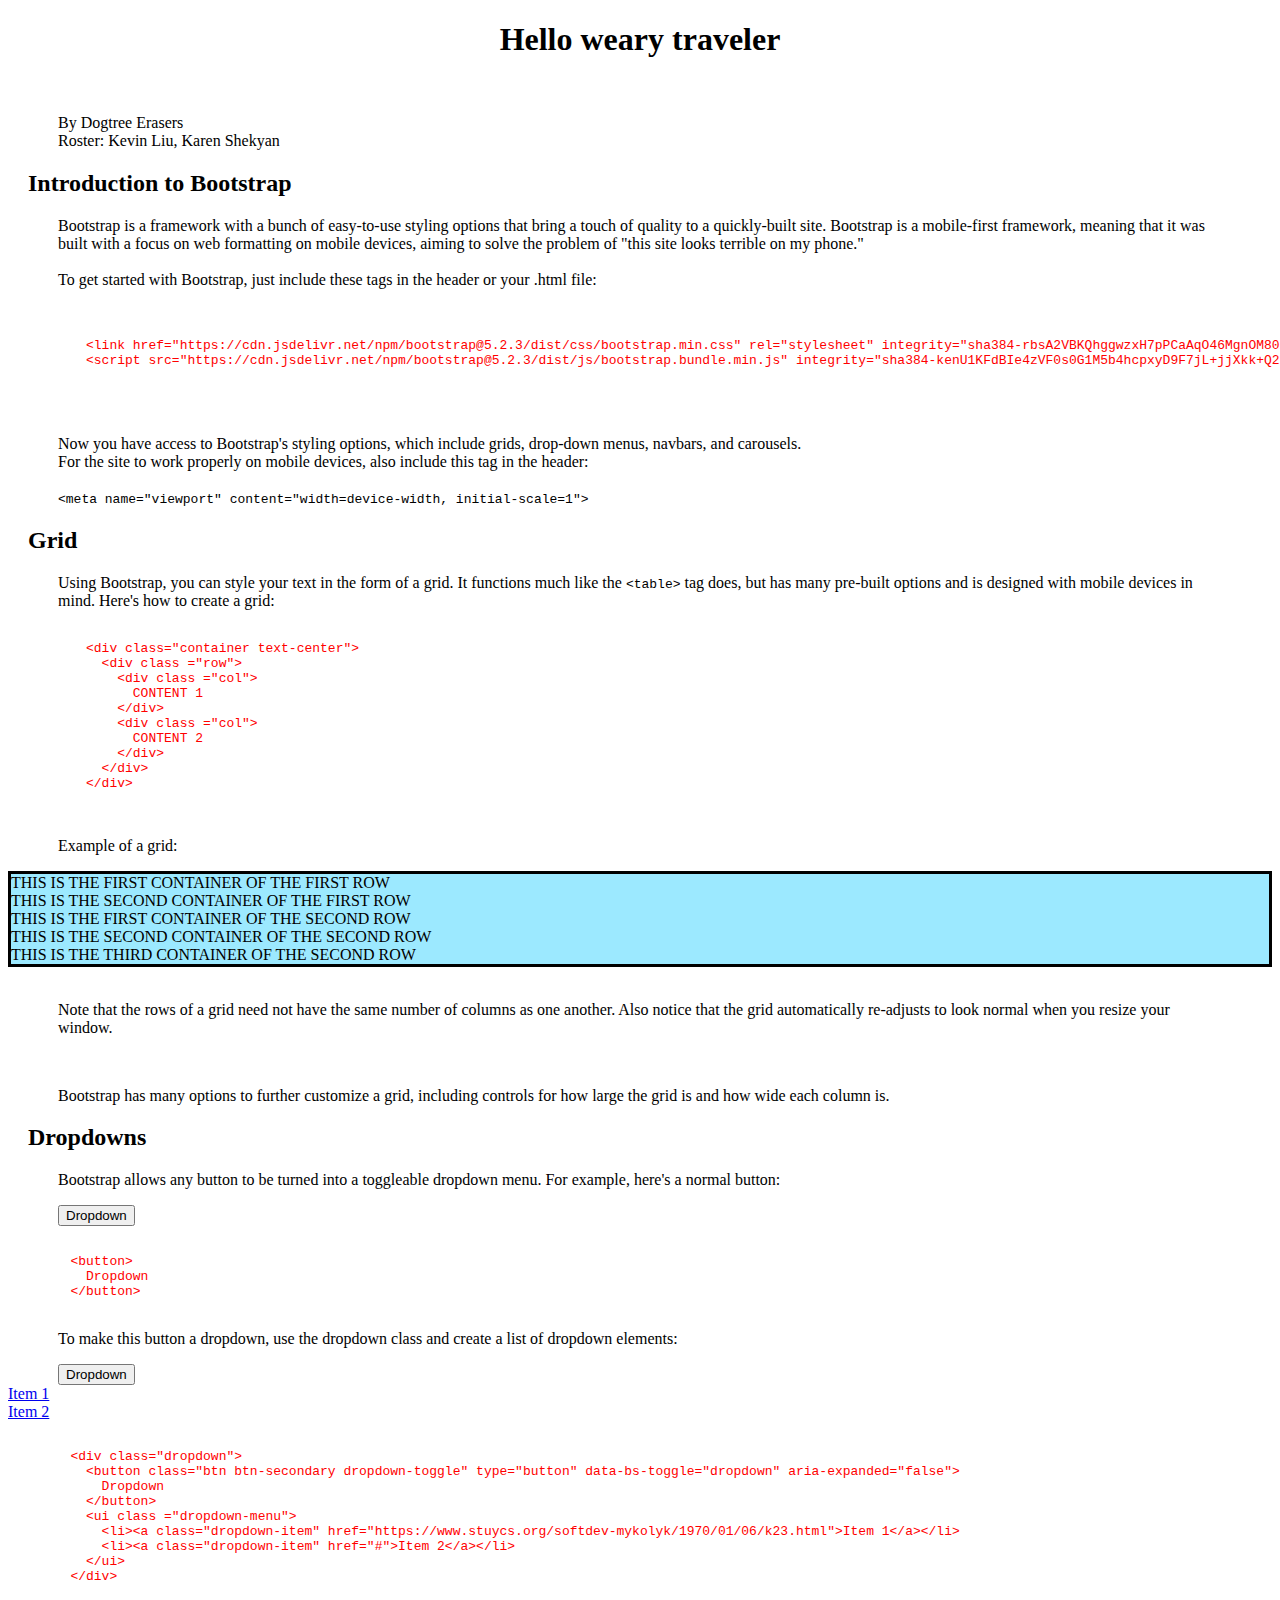
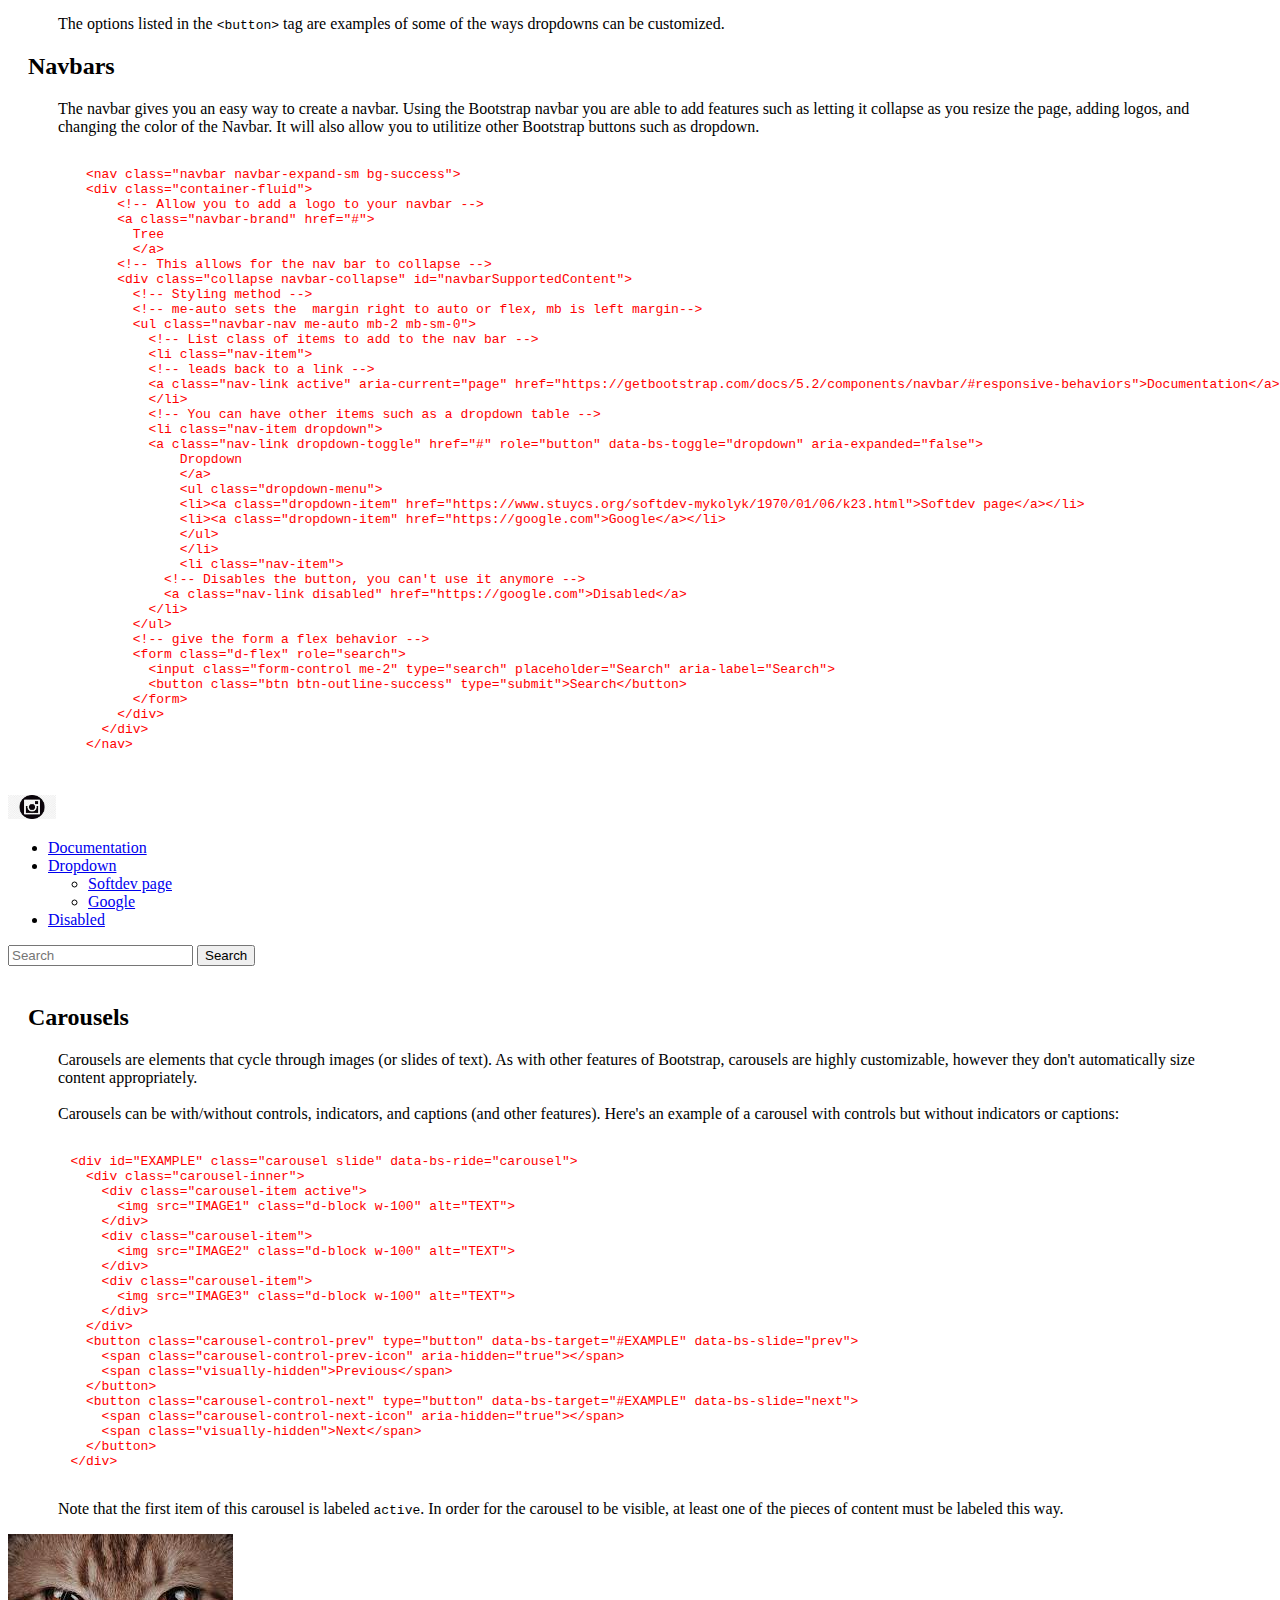
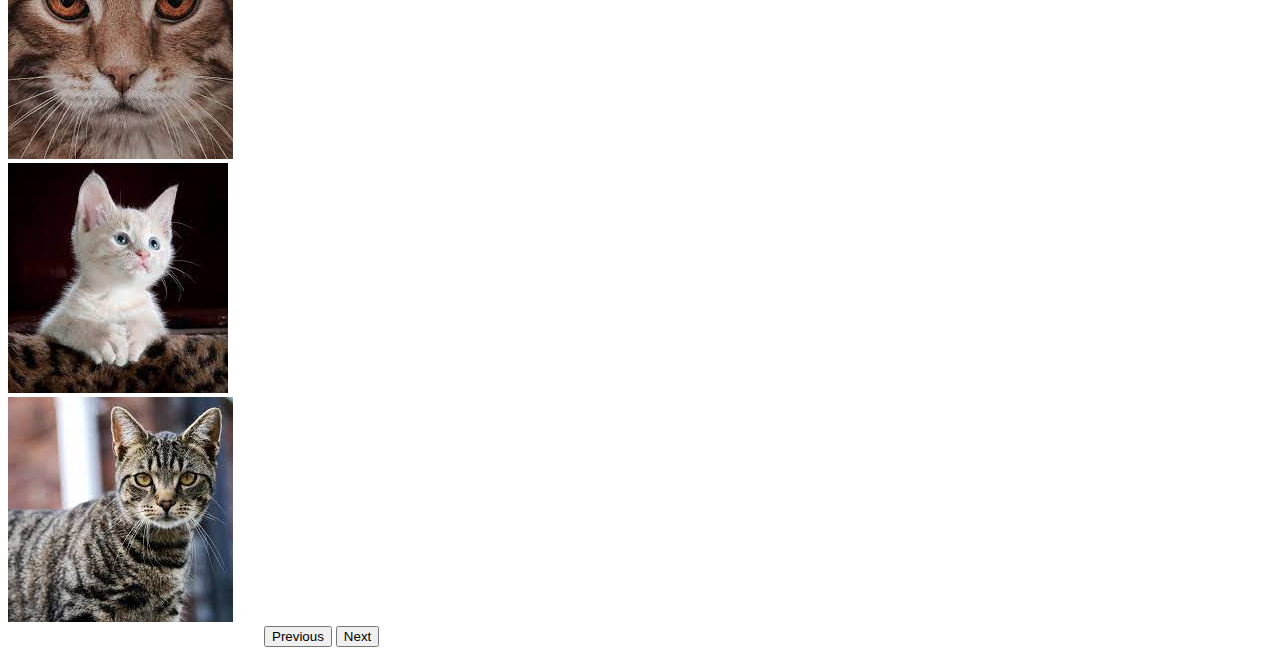
<file: 23_bt_dogTreeErasers_liuK-shekyanK/index.html>
<!--
Dogtree Erasers: Karen Shekyan, Kevin Liu
SoftDev
K23 - Frameworks
2022-11-28
time spent: 3.0 hrs
-->

<!DOCTYPE HTML>
<html lang="en">

  <head>
    <meta name="viewport" content="width=device-width, initial-scale=1">
    <link href="https://cdn.jsdelivr.net/npm/bootstrap@5.2.3/dist/css/bootstrap.min.css" rel="stylesheet" integrity="sha384-rbsA2VBKQhggwzxH7pPCaAqO46MgnOM80zW1RWuH61DGLwZJEdK2Kadq2F9CUG65" crossorigin="anonymous">
    <script src="https://cdn.jsdelivr.net/npm/bootstrap@5.2.3/dist/js/bootstrap.bundle.min.js" integrity="sha384-kenU1KFdBIe4zVF0s0G1M5b4hcpxyD9F7jL+jjXkk+Q2h455rYXK/7HAuoJl+0I4" crossorigin="anonymous"></script>
    <link rel="stylesheet" Type="text/css" href="style.css">
  </head>

  <body>
    <h1> Hello weary traveler </h1>
      <br>
      <p>
      By Dogtree Erasers <br>
      Roster: Kevin Liu, Karen Shekyan<br>
      </p>
      <h2>
        Introduction to Bootstrap
      </h2>
      <p>
        Bootstrap is a framework with a bunch of easy-to-use styling options
        that bring a touch of quality to a quickly-built site.
        Bootstrap is a mobile-first framework, meaning that it
        was built with a focus on web formatting on mobile devices,
        aiming to solve the problem of "this site looks terrible
        on my phone."
        <br><br>
        To get started with Bootstrap, just include these tags in the header or your .html file:
        <br><br>
      </p>
        <pre><code>
          &ltlink href="https://cdn.jsdelivr.net/npm/bootstrap@5.2.3/dist/css/bootstrap.min.css" rel="stylesheet" integrity="sha384-rbsA2VBKQhggwzxH7pPCaAqO46MgnOM80zW1RWuH61DGLwZJEdK2Kadq2F9CUG65" crossorigin="anonymous"&gt
          &ltscript src="https://cdn.jsdelivr.net/npm/bootstrap@5.2.3/dist/js/bootstrap.bundle.min.js" integrity="sha384-kenU1KFdBIe4zVF0s0G1M5b4hcpxyD9F7jL+jjXkk+Q2h455rYXK/7HAuoJl+0I4" crossorigin="anonymous"&gt&lt/script&gt
        </code></pre>
      <p>
        <br><br>
        Now you have access to Bootstrap's styling options,
        which include grids, drop-down menus, navbars, and carousels.
        <br>
        For the site to work properly on mobile devices, also
        include this tag in the header:
        <br><br>
        <code>
          &ltmeta name="viewport" content="width=device-width, initial-scale=1"&gt
        </code>
      </p>

      <h2>
        Grid
      </h2>
      <p>
        Using Bootstrap, you can style your text in the form of a
        grid. It functions much like the <code>&lttable&gt</code>
        tag does, but has many pre-built options and is designed
        with mobile devices in mind. Here's how to create a grid:
      </p>
        <pre>
        <code>
          &ltdiv class="container text-center"&gt
            &ltdiv class ="row"&gt
              &ltdiv class ="col"&gt
                CONTENT 1
              &lt/div&gt
              &ltdiv class ="col"&gt
                CONTENT 2
              &lt/div&gt
            &lt/div&gt
          &lt/div&gt
        </code>
        </pre>
      <p>
      Example of a grid:
      </p>
      <div class="container text-center">
        <div class ="row">
          <div class ="col">
            THIS IS THE FIRST CONTAINER OF THE FIRST ROW
          </div>
          <div class ="col">
            THIS IS THE SECOND CONTAINER OF THE FIRST ROW
          </div>
        </div>
        <div class ="row">
          <div class ="col">
            THIS IS THE FIRST CONTAINER OF THE SECOND ROW
          </div>
          <div class ="col">
            THIS IS THE SECOND CONTAINER OF THE SECOND ROW
          </div>
          <div class ="col">
            THIS IS THE THIRD CONTAINER OF THE SECOND ROW
          </div>
        </div>
      </div>

      <br>
      <p>
        Note that the rows of a grid need not have the same
        number of columns as one another. Also notice that
        the grid automatically re-adjusts to look normal
        when you resize your window.
      </p>
      <br>
      <p>
        Bootstrap has many options to further customize a grid,
        including controls for how large the grid is and how
        wide each column is.
      </p>


      <h2> Dropdowns </h2>
      <p>
        Bootstrap allows any button to be turned into a
        toggleable dropdown menu. For example, here's a
        normal button:
      </p>
      <button style="margin-left: 50px">
        Dropdown
      </button>
      <pre><code>
        &ltbutton&gt
          Dropdown
        &lt/button&gt
      </code></pre>
      <p>
        To make this button a dropdown, use the dropdown
        class and create a list of dropdown elements:
      </p>
      <div class="dropdown">
        <button style="margin-left: 50px" class="btn btn-secondary dropdown-toggle" type="button" data-bs-toggle="dropdown" aria-expanded="false">
          Dropdown
        </button>
        <ui class ="dropdown-menu">
          <li><a class="dropdown-item" href="https://www.stuycs.org/softdev-mykolyk/1970/01/06/k23.html">Item 1</a></li>
          <li><a class="dropdown-item" href="#">Item 2</a></li>
        </ui>
      </div>
      <pre><code>
        &ltdiv class="dropdown"&gt
          &ltbutton class="btn btn-secondary dropdown-toggle" type="button" data-bs-toggle="dropdown" aria-expanded="false"&gt
            Dropdown
          &lt/button&gt
          &ltui class ="dropdown-menu"&gt
            &ltli&gt&lta class="dropdown-item" href="https://www.stuycs.org/softdev-mykolyk/1970/01/06/k23.html"&gtItem 1&lt/a&gt&lt/li&gt
            &ltli&gt&lta class="dropdown-item" href="#"&gtItem 2&lt/a&gt&lt/li&gt
          &lt/ui&gt
        &lt/div&gt
      </code></pre>
      <p>
        The options listed in the <code>&ltbutton&gt</code>
        tag are examples of some of the ways dropdowns can
        be customized.
      </p>



      <h2> Navbars</h2>
      <p>
        The navbar gives you an easy way to create a navbar.
        Using the Bootstrap navbar you are able to add features such as
        letting it collapse as you resize the page, adding logos, and
        changing the color of the Navbar. It will also allow you
        to utilitize other Bootstrap buttons such as dropdown.
      </p>
      <pre>
        <code>
          &ltnav class="navbar navbar-expand-sm bg-success">
          &ltdiv class="container-fluid">
              &lt!-- Allow you to add a logo to your navbar -->
              &lta class="navbar-brand" href="#">
                Tree
                &lt/a>
              &lt!-- This allows for the nav bar to collapse -->
              &ltdiv class="collapse navbar-collapse" id="navbarSupportedContent">
                &lt!-- Styling method -->
                &lt!-- me-auto sets the  margin right to auto or flex, mb is left margin-->
                &ltul class="navbar-nav me-auto mb-2 mb-sm-0">
                  &lt!-- List class of items to add to the nav bar -->
                  &ltli class="nav-item">
                  &lt!-- leads back to a link -->
                  &lta class="nav-link active" aria-current="page" href="https://getbootstrap.com/docs/5.2/components/navbar/#responsive-behaviors">Documentation&lt/a>
                  &lt/li>
                  &lt!-- You can have other items such as a dropdown table -->
                  &ltli class="nav-item dropdown">
                  &lta class="nav-link dropdown-toggle" href="#" role="button" data-bs-toggle="dropdown" aria-expanded="false">
                      Dropdown
                      &lt/a>
                      &ltul class="dropdown-menu">
                      &ltli>&lta class="dropdown-item" href="https://www.stuycs.org/softdev-mykolyk/1970/01/06/k23.html">Softdev page&lt/a>&lt/li>
                      &ltli>&lta class="dropdown-item" href="https://google.com">Google&lt/a>&lt/li>
                      &lt/ul>
                      &lt/li>
                      &ltli class="nav-item">
                    &lt!-- Disables the button, you can't use it anymore -->
                    &lta class="nav-link disabled" href="https://google.com">Disabled&lt/a>
                  &lt/li>
                &lt/ul>
                &lt!-- give the form a flex behavior -->
                &ltform class="d-flex" role="search">
                  &ltinput class="form-control me-2" type="search" placeholder="Search" aria-label="Search">
                  &ltbutton class="btn btn-outline-success" type="submit">Search&lt/button>
                &lt/form>
              &lt/div>
            &lt/div>
          &lt/nav>
        </code>
      </pre>
    <!-- you can get the bg(background) to any of the background color link: https://getbootstrap.com/docs/5.0/utilities/background/-->
      <nav class="navbar navbar-expand-sm bg-success">
        <div class="container-fluid">
          <!-- Allow you to add a logo to your navbar -->
          <a class="navbar-brand" href="#">
            <img src="[data-uri]" width="48" height="24">
          </a>
          <!-- This allows for the nav bar to collapse -->
          <div class="collapse navbar-collapse" id="navbarSupportedContent">
            <!-- Styling method -->
            <!-- me-auto sets the  margin right to auto or flex, mb is left margin-->
            <ul class="navbar-nav me-auto mb-2 mb-sm-0">
              <!-- List class of items to add to the nav bar -->
              <li class="nav-item">
              <!-- leads back to a link -->
                <a class="nav-link active" aria-current="page" href="https://getbootstrap.com/docs/5.2/components/navbar/#responsive-behaviors">Documentation</a>
              </li>
              <!-- You can have other items such as a dropdown table -->
              <li class="nav-item dropdown">
                <a class="nav-link dropdown-toggle" href="#" role="button" data-bs-toggle="dropdown" aria-expanded="false">
                  Dropdown
                </a>
                <ul class="dropdown-menu">
                  <li><a class="dropdown-item" href="https://www.stuycs.org/softdev-mykolyk/1970/01/06/k23.html">Softdev page</a></li>
                  <li><a class="dropdown-item" href="https://google.com">Google</a></li>
                </ul>
              </li>
              <li class="nav-item">
                <!-- Disables the button, you can't use it anymore -->
                <a class="nav-link disabled" href="https://google.com">Disabled</a>
              </li>
            </ul>
            <!-- give the form a flex behavior -->
            <form class="d-flex" role="search">
              <input class="form-control me-2" type="search" placeholder="Search" aria-label="Search">
              <button class="btn btn-outline-success" type="submit">Search</button>
            </form>
          </div>
        </div>
      </nav>





      <br>
      <h2> Carousels </h2>
      <p>
        Carousels are elements that cycle through images
        (or slides of text). As with other features of
        Bootstrap, carousels are highly customizable,
        however they don't automatically size content
        appropriately.
        <br><br>
        Carousels can be with/without controls, indicators,
        and captions (and other features). Here's an example
        of a carousel with controls but without indicators
        or captions:
      </p>
      <pre><code>
        &ltdiv id="EXAMPLE" class="carousel slide" data-bs-ride="carousel">
          &ltdiv class="carousel-inner"&gt
            &ltdiv class="carousel-item active"&gt
              &ltimg src="IMAGE1" class="d-block w-100" alt="TEXT"&gt
            &lt/div&gt
            &ltdiv class="carousel-item"&gt
              &ltimg src="IMAGE2" class="d-block w-100" alt="TEXT"&gt
            &lt/div&gt
            &ltdiv class="carousel-item"&gt
              &ltimg src="IMAGE3" class="d-block w-100" alt="TEXT"&gt
            &lt/div&gt
          &lt/div&gt
          &ltbutton class="carousel-control-prev" type="button" data-bs-target="#EXAMPLE" data-bs-slide="prev"&gt
            &ltspan class="carousel-control-prev-icon" aria-hidden="true"&gt&lt/span&gt
            &ltspan class="visually-hidden">Previous&lt/span&gt
          &lt/button&gt
          &ltbutton class="carousel-control-next" type="button" data-bs-target="#EXAMPLE" data-bs-slide="next"&gt
            &ltspan class="carousel-control-next-icon" aria-hidden="true"&gt&lt/span&gt
            &ltspan class="visually-hidden"&gtNext&lt/span&gt
          &lt/button&gt
        &lt/div&gt
      </code></pre>
      <p>
        Note that the first item of this carousel is
        labeled <code>active</code>. In order for the
        carousel to be visible, at least one of the
        pieces of content must be labeled this way.
      </p>

      <div id="carouselExampleSlidesOnly" class="carousel slide" data-bs-ride="carousel">
        <div class="carousel-inner">
          <div class="carousel-item active">
            <img src="[data-uri]" class="d-block w-50" alt="...">
          </div>
          <div class="carousel-item">
            <img src="[data-uri]" class="d-block w-50" alt="...">
          </div>
          <div class="carousel-item">
            <img src="[data-uri]" class="d-block w-50" alt="...">
          </div>
        </div>
        <button style="margin-left: 20vw" class="carousel-control-prev" type="button" data-bs-target="#carouselExampleSlidesOnly" data-bs-slide="prev">
          <span class="carousel-control-prev-icon" aria-hidden="true"></span>
          <span class="visually-hidden">Previous</span>
        </button>
        <button style="margin-right: 20vw" class="carousel-control-next" type="button" data-bs-target="#carouselExampleSlidesOnly" data-bs-slide="next">
          <span class="carousel-control-next-icon" aria-hidden="true"></span>
          <span class="visually-hidden">Next</span>
        </button>
      </div>
  </body>

</html>
</file>
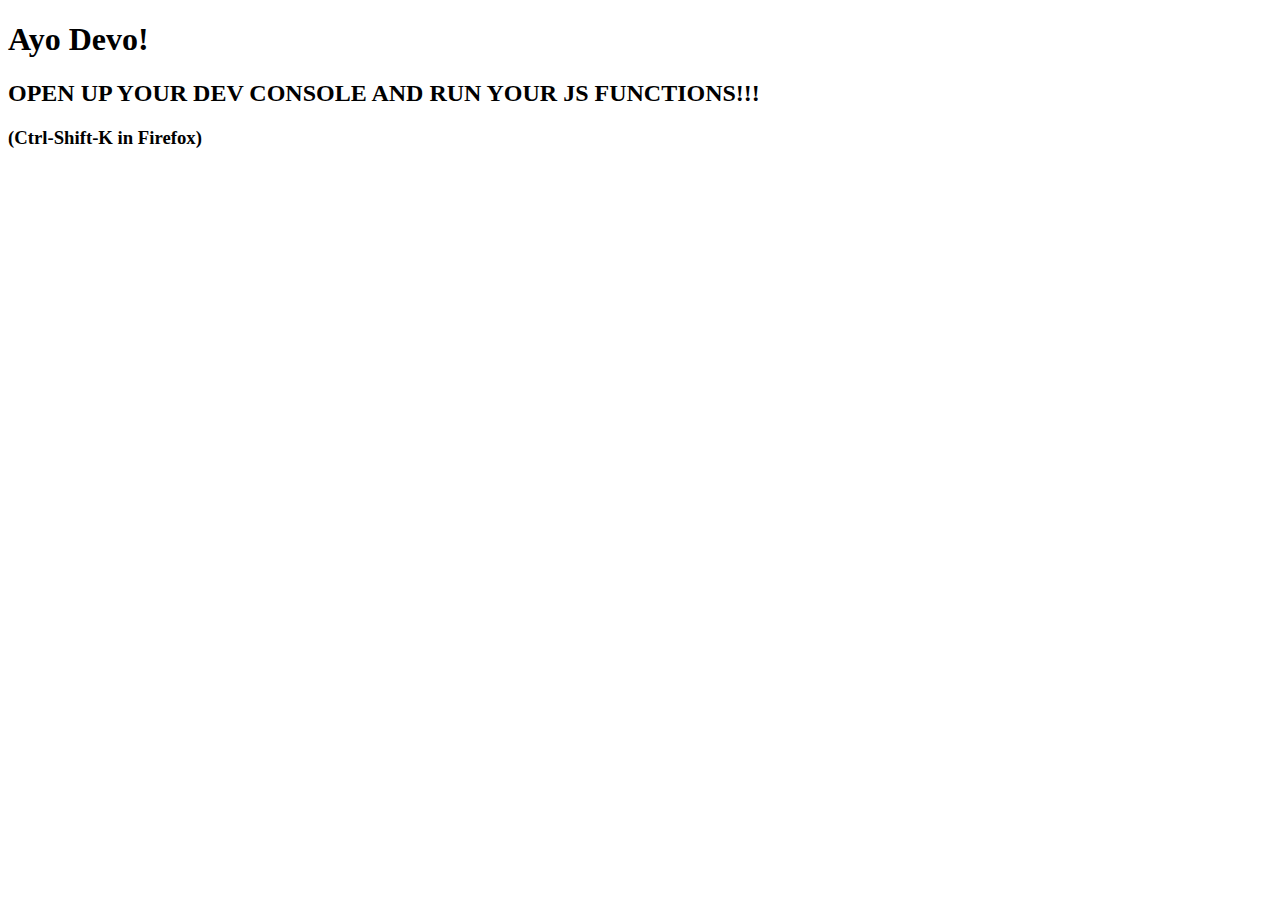
<file: 27_js/index.html>
<!DOCTYPE html>

<!--
     Team Phantom Tollbooth :: Clyde Sinclair, Fierce Dragon
     SoftDev pd0
     K27 -- Basic functions in JavaScript
     2023-04-03t
-->

<html lang="en">
  <!-- HTML file for intro JavaScript work -->

  <html>
    <head>
      <meta charset="utf-8"/>
      <title>JS work the foist</title>
    </head>
    
    <body>
      <H1>Ayo Devo!</H1>
      <h2>OPEN UP YOUR DEV CONSOLE AND RUN YOUR JS FUNCTIONS!!!</h2>
      <h3>(Ctrl-Shift-K in Firefox)</h3>

      <script src="fibfac.js"></script>
    </body>
  </html>
</file>
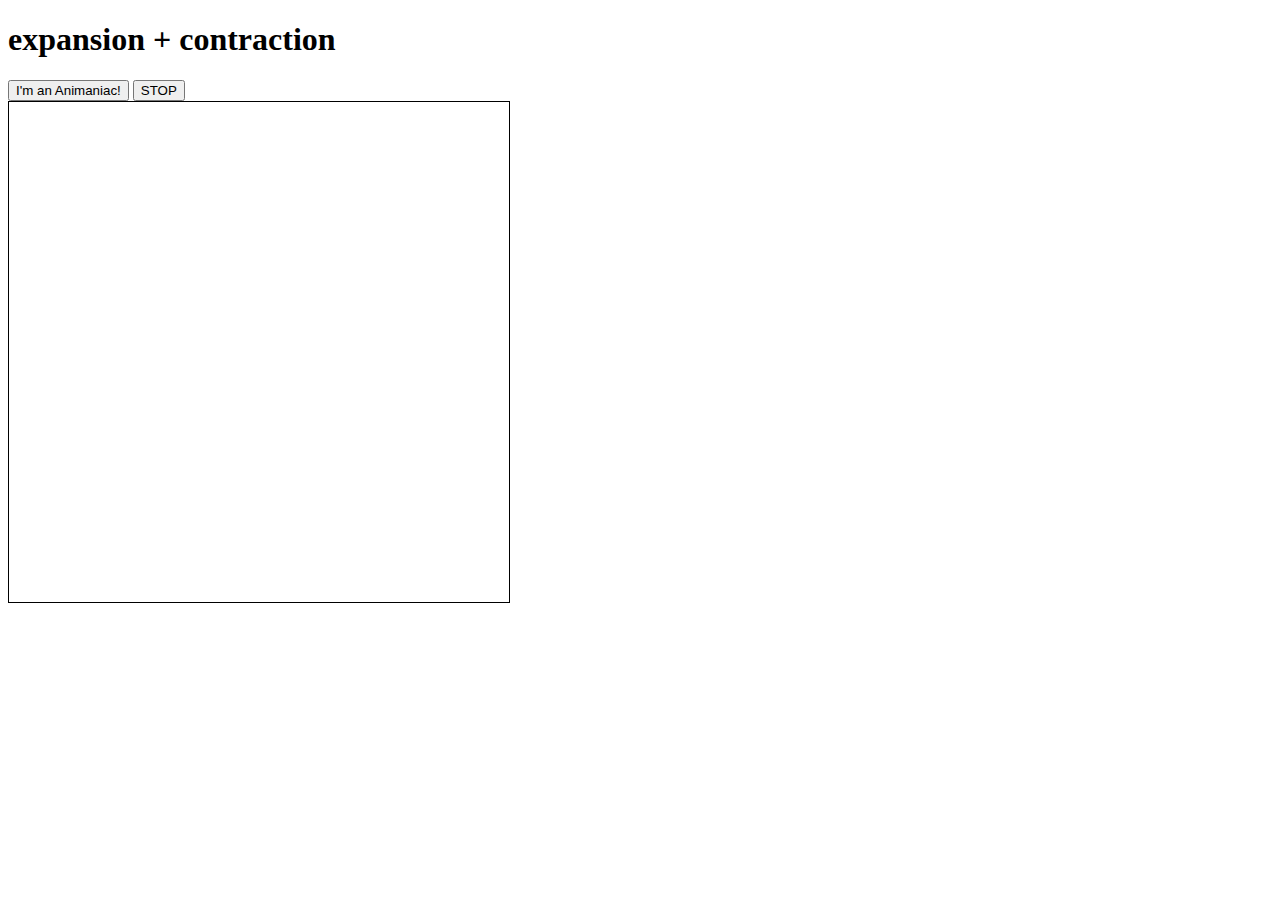
<file: 31_jsanim/index.html>
<!DOCTYPE html>
<html lang="en">
  <!-- Team Ringbearers :: David Dang, Karen Shekyan
       SoftDev pd8
       K31 -- canvas based JS animation
       2023-04-25

       HTML file for JavaScript canvas work
  -->

  <head>
    <meta charset="utf-8"/>
    <title>The State of Animania</title>
  </head>

  <style>
    #playground { border: 1px solid black }
  </style>

  <h1>expansion + contraction</h1>

  <div>
    <button id="buttonCircle">
      I'm an Animaniac!
    </button>

    <button id="buttonStop">
      STOP
    </button>
  </div>

  <canvas width="500" height="500" id="playground">
  </canvas>

  <script src="animate.js"></script>

</html>
</file>
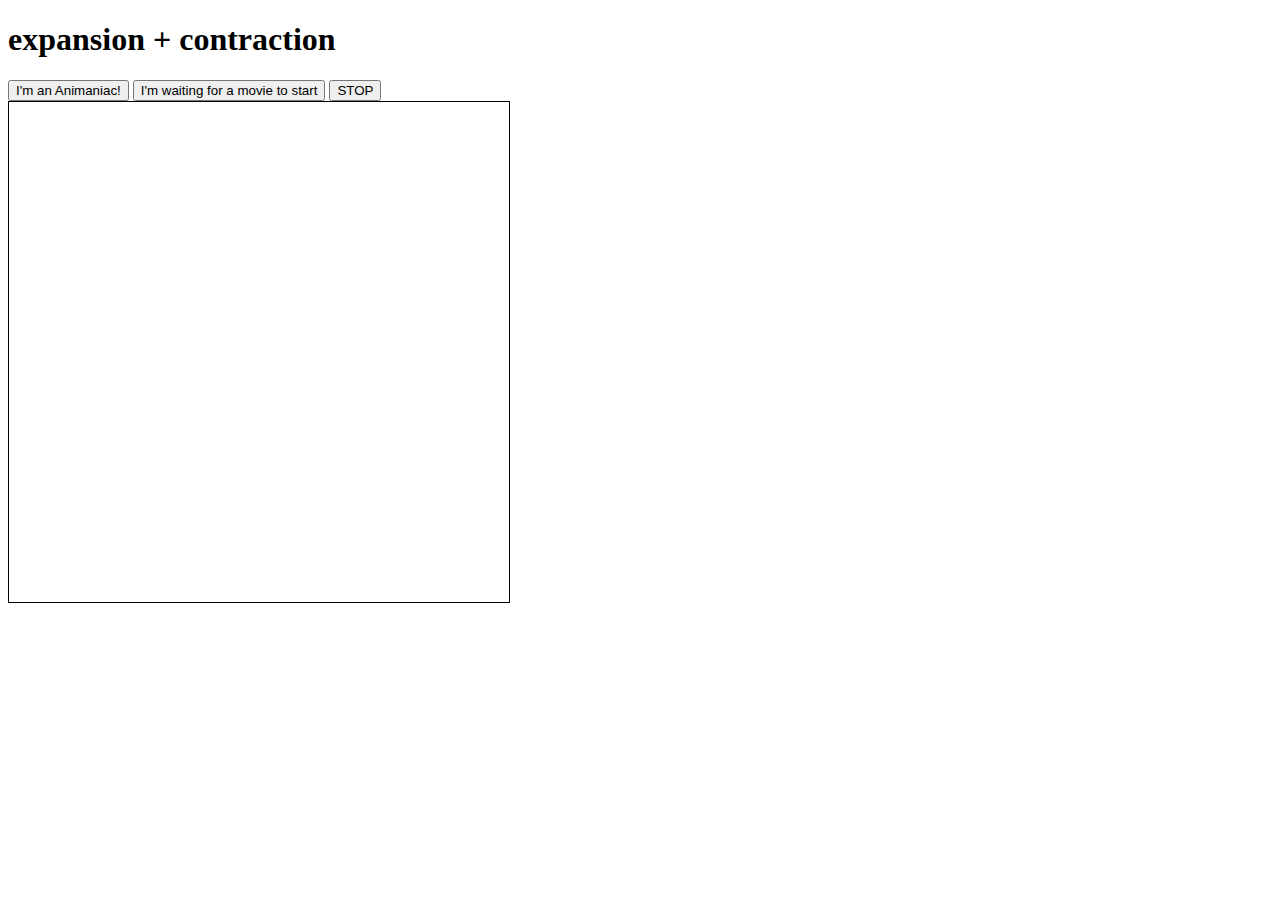
<file: 32_jsanim/index.html>
<!DOCTYPE html>
<html lang="en">
  <!-- Team Ringbearers :: Jian Hong, Karen Shekyan
       SoftDev pd8
       K31 -- canvas based JS animation
       2023-04-26

       HTML file for JavaScript canvas work
  -->

  <head>
    <meta charset="utf-8"/>
    <title>The State of Animania</title>
  </head>

  <style>
    #playground { border: 1px solid black }
  </style>

  <h1>expansion + contraction</h1>

  <div>
    <button id="circle">
      I'm an Animaniac!
    </button>

    <button id="dvd">
      I'm waiting for a movie to start
    </button>

    <button id="stop">
      STOP
    </button>
  </div>

  <canvas width="500" height="500" id="playground">
  </canvas>

  <script src="animate.js"></script>

</html>
</file>
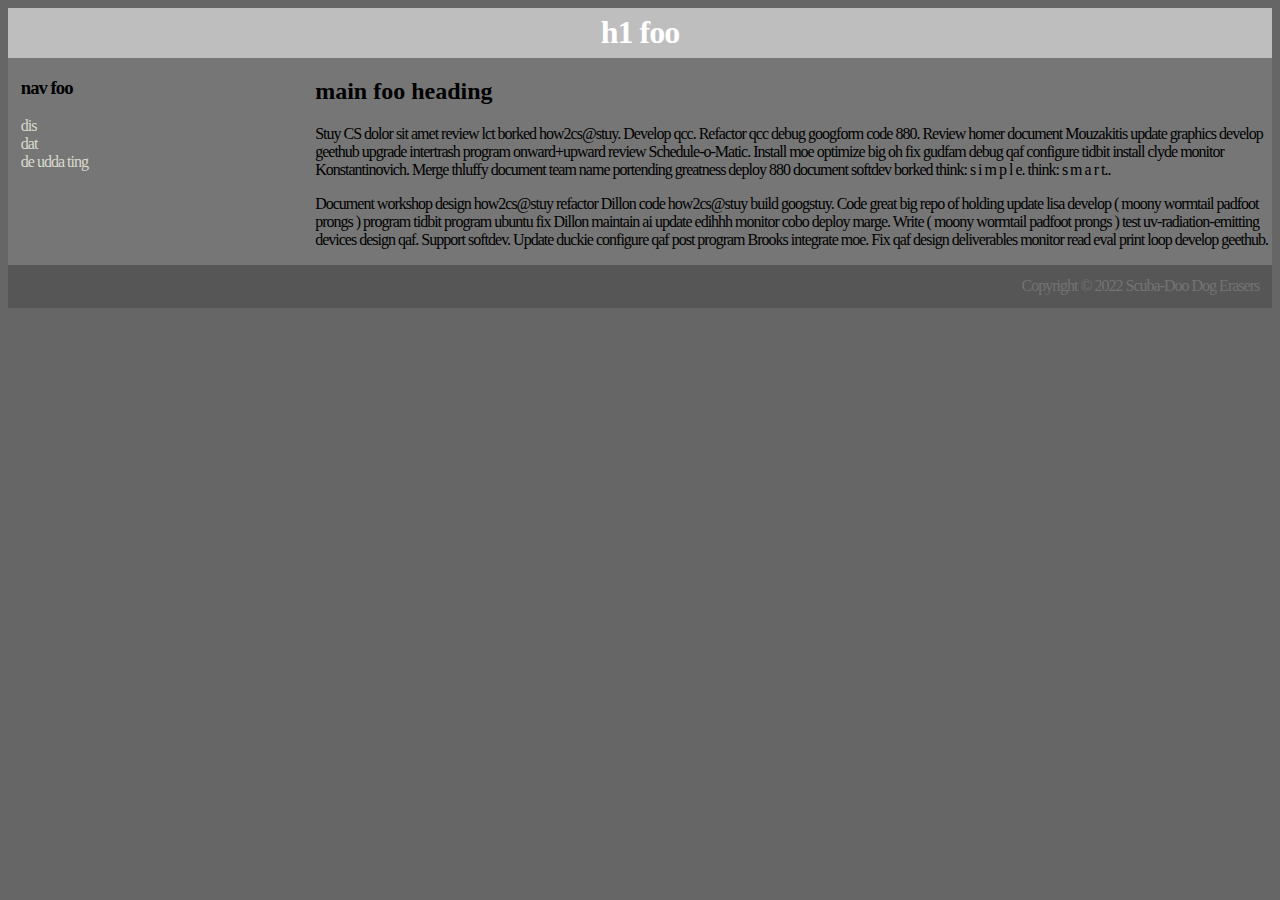
<file: 14_css/templates/index.html>
<!--
Team Scooby-Doo Dog Erasers - Karen Shekyan, Gabriel Thompson, Russell Goyachev`
SoftDev
K14 -- Serving Looks
2022-10-19
time spent: 0.2 hrs
 -->
<!DOCTYPE html>
<html>
<head>
  <link rel="stylesheet"
        type="text/css"
        href="../static/style.css">
</head>

<body>
  <h1> h1 foo </h1>
  <table cellspacing="0" cellpadding="0">
    <tr>
      <td id="nav">
        <h3> nav foo </h3>
        <ul>
          <li> dis </li>
          <li> dat </li>
          <li> de udda ting </li>
        </ul>
      </td>
      <td>
        <h2> main foo heading </h2>
        <p> Stuy CS dolor sit amet review lct borked how2cs@stuy. Develop qcc.
          Refactor qcc debug googform code 880. Review homer document Mouzakitis
          update graphics develop geethub upgrade intertrash program onward+upward
          review Schedule-o-Matic. Install moe optimize big oh fix gudfam debug qaf
          configure tidbit install clyde monitor Konstantinovich. Merge thluffy
          document team name portending greatness deploy 880 document softdev borked
           think: s i m p l e. think: s m a r t..
        </p>
        <p>
          Document workshop design how2cs@stuy refactor Dillon code how2cs@stuy
          build googstuy. Code great big repo of holding update lisa develop
          ( moony wormtail padfoot prongs ) program tidbit program ubuntu fix Dillon
           maintain ai update edihhh monitor cobo deploy marge. Write ( moony
           wormtail padfoot prongs ) test uv-radiation-emitting devices design qaf.
           Support softdev. Update duckie configure qaf post program Brooks
           integrate moe. Fix qaf design deliverables monitor read eval print loop
           develop geethub.
        </p>
      </td>
    </tr>
  </table>

  <p id="copyright">
    Copyright © 2022 Scuba-Doo Dog Erasers
  </p>

</body>

</html>
</file>
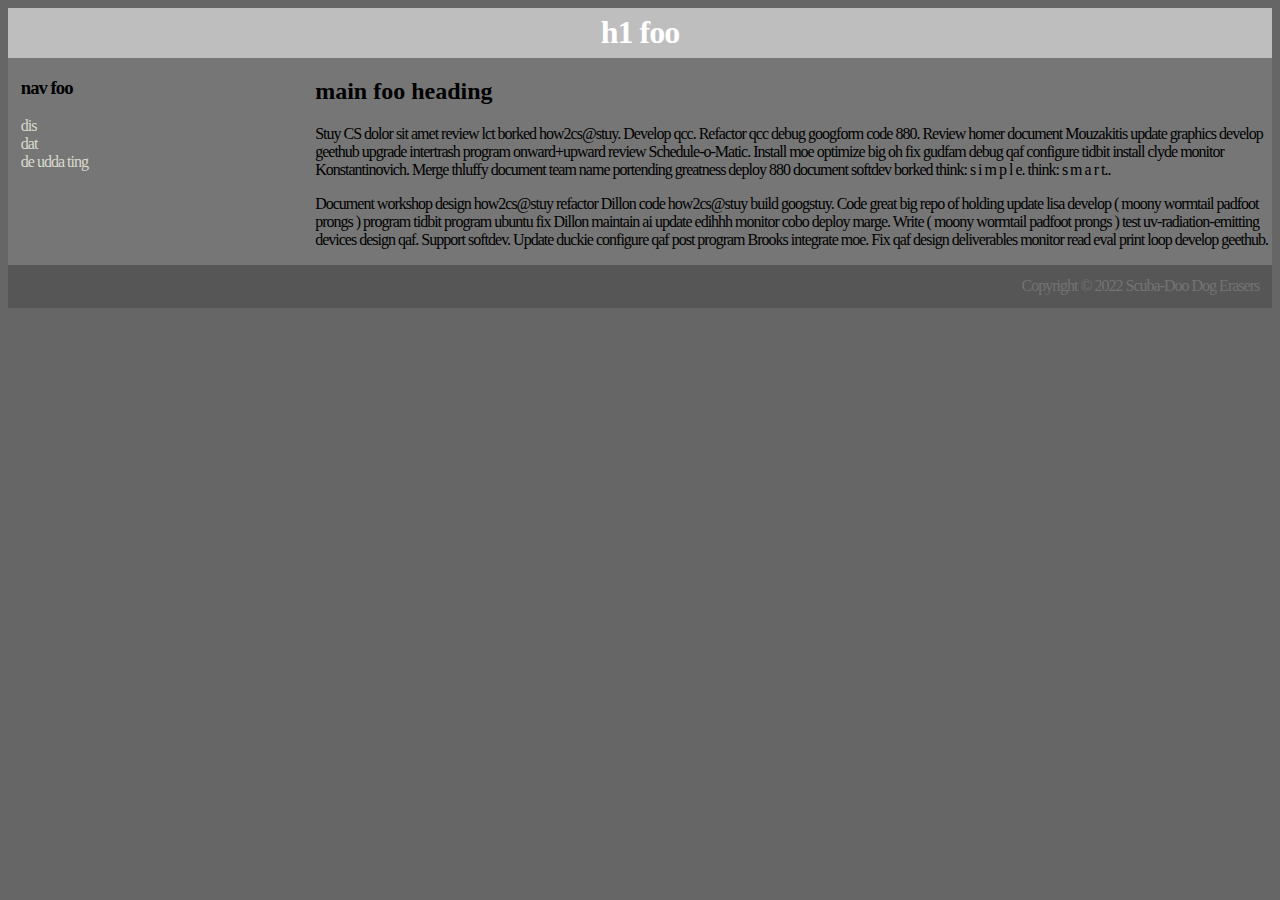
<file: 13_css/mimic.html>
<!--
Team Scooby-Doo Dog Erasers - Karen Shekyan, Gabriel Thompson, Russell Goyachev`
SoftDev
K13 -- Stuylin' & Wylin' & Profilin'
2022-10-18
time spent: 0.7 hrs
 -->
<!DOCTYPE html>
<html>
<head>
  <link rel="stylesheet"
        type="text/css"
        href="mimic.css">
</head>

<body>
  <h1> h1 foo </h1>
  <table cellspacing="0" cellpadding="0">
    <tr>
      <td id="nav">
        <h3> nav foo </h3>
        <ul>
          <li> dis </li>
          <li> dat </li>
          <li> de udda ting </li>
        </ul>
      </td>
      <td>
        <h2> main foo heading </h2>
        <p> Stuy CS dolor sit amet review lct borked how2cs@stuy. Develop qcc.
          Refactor qcc debug googform code 880. Review homer document Mouzakitis
          update graphics develop geethub upgrade intertrash program onward+upward
          review Schedule-o-Matic. Install moe optimize big oh fix gudfam debug qaf
          configure tidbit install clyde monitor Konstantinovich. Merge thluffy
          document team name portending greatness deploy 880 document softdev borked
           think: s i m p l e. think: s m a r t..
        </p>
        <p>
          Document workshop design how2cs@stuy refactor Dillon code how2cs@stuy
          build googstuy. Code great big repo of holding update lisa develop
          ( moony wormtail padfoot prongs ) program tidbit program ubuntu fix Dillon
           maintain ai update edihhh monitor cobo deploy marge. Write ( moony
           wormtail padfoot prongs ) test uv-radiation-emitting devices design qaf.
           Support softdev. Update duckie configure qaf post program Brooks
           integrate moe. Fix qaf design deliverables monitor read eval print loop
           develop geethub.
        </p>
      </td>
    </tr>
  </table>

  <p id="copyright">
    Copyright © 2022 Scuba-Doo Dog Erasers
  </p>

</body>

</html>
</file>
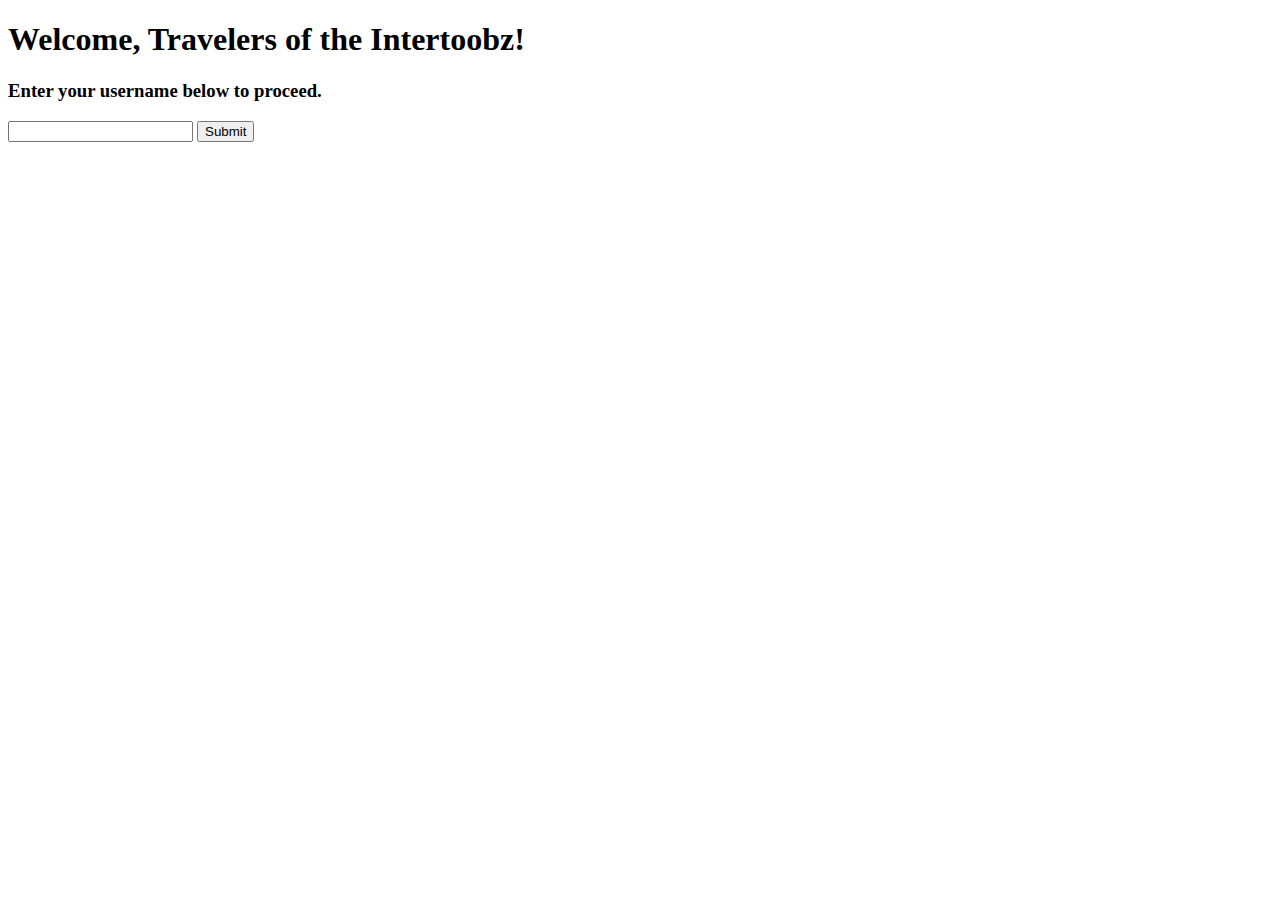
<file: 11_flask-forms/templates/login.html>
<!DOCTYPE html>
<!--
  Clyde 'Thluffy' Sinclair
  SoftDev
  Oct 2022

     simple demo of HTML forms via Flask

     trioTASK:
     If any member of team has forms experience, let their know-how OSMOTE.
     If no one does, seek external assistance.

     PROTIP: Revisit code from intro if you have it.
     Peruse this code together and discuss how it should work,
       in conjunction with the back end apparatus.
 -->


<html>

  <head>
    <title> LOGIN PAGE </title>
  </head>

  <body>
    <h1>
      Welcome, Travelers of the Intertoobz!
    </h1>


    <h3>
      Enter your username below to proceed.
    </h3>
    <form action="/auth">
      <input type="text" name="username">
      <input type="submit" name="sub1">
    </form>
    <br>
  </body>

</html>
</file>
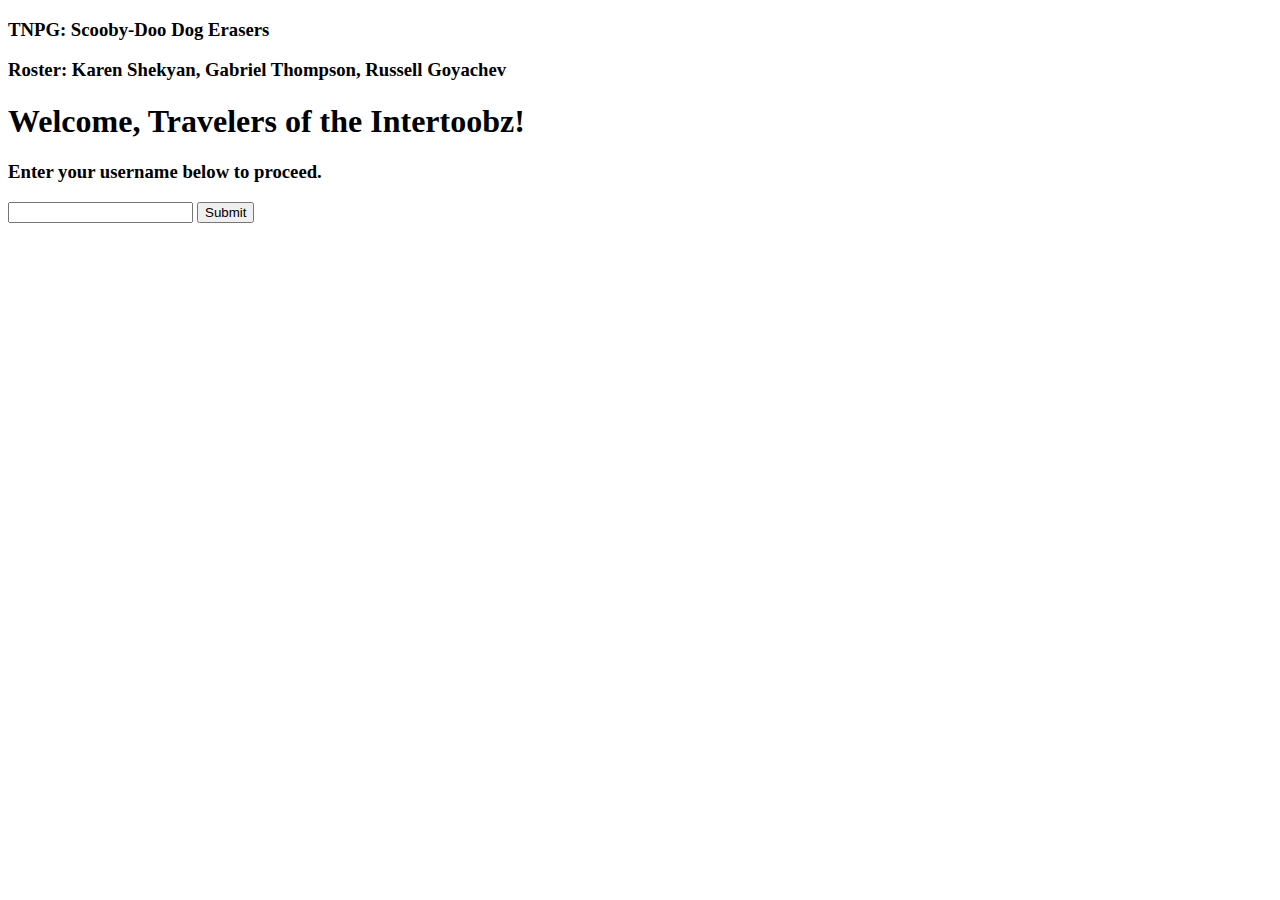
<file: 12_flask-forms/templates/login.html>
<!DOCTYPE html>
<!--
  Team Scooby-Doo Dog Erasers - Karen Shekyan, Gabriel Thompson, Russell Goyachev
  SoftDev
  K12 -- Take and Give
  2022-10-17
  time spent: 0.5hrs
     simple demo of HTML forms via Flask
     trioTASK:
     If any member of team has forms experience, let their know-how OSMOTE.
     If no one does, seek external assistance.
     PROTIP: Revisit code from intro if you have it.
     Peruse this code together and discuss how it should work,
       in conjunction with the back end apparatus.
 -->


<html>

  <head>
    <title> LOGIN PAGE </title>
  </head>

  <body>

    <h3>TNPG: Scooby-Doo Dog Erasers</h3>
    <h3>Roster: Karen Shekyan, Gabriel Thompson, Russell Goyachev</h3>

    <h1>
      Welcome, Travelers of the Intertoobz!
    </h1>


    <h3>
      Enter your username below to proceed.
    </h3>
    <form action="/auth" method="POST">
      <input type="text" name="username">
      <input type="submit" name="sub1">
    </form>
    <br>
  </body>

</html>
</file>
<file: 23_bt_dogTreeErasers_liuK-shekyanK/style.css>
p {
  margin-left: 50px;
  margin-right: 50px;
}

h1 {
  text-align: center;
}

h2 {
  margin-left: 20px;
}

pre {
  color: red;
}

.container {
  background-color: #9ce9ff;
  border-style: solid;
}

img {
  margin-left: auto;
  margin-right: auto;
}

/* code {
  background-color: #c2fffd;
} */
</file>
<file: 14_css/static/style.css>
/*
Team Scooby-Doo Dog Erasers - Karen Shekyan, Gabriel Thompson, Russell Goyachev`
SoftDev
K14 -- Serving Looks
2022-10-19
time spent: 0.2 hrs
*/
h1 {
  text-align: center;
  background-color: rgb(190, 190, 190);
  color: #ffffff;
  margin: 0;
  padding: 0.5vw;
}

p, h1, li, h3 {
  letter-spacing: -1px;
}

table {
  border: none;
}

td {
  vertical-align: top;
  background: rgb(118, 118, 118);
}

ul {
  padding-left: 0;
}

li {
  list-style: none;
  width: 23vw;
  color: rgb(218, 218, 206);
}

body {
  background-color: rgb(102, 102, 102);
  font-family: 'Verdana';
}

#copyright {
  text-align: right;
  background-color: rgb(86, 86, 86);
  color: rgb(115, 115, 115);
  margin: 0;
  padding: 1vw;
}

#nav {
  padding-left: 1vw;
}
</file>
<file: 13_css/mimic.css>
/*
Team Scooby-Doo Dog Erasers - Karen Shekyan, Gabriel Thompson, Russell Goyachev`
SoftDev
K13 -- Stuylin' & Wylin' & Profilin'
2022-10-18
time spent: 0.7 hrs
*/
h1 {
  text-align: center;
  background-color: rgb(190, 190, 190);
  color: #ffffff;
  margin: 0;
  padding: 0.5vw;
}

p, h1, li, h3 {
  letter-spacing: -1px;
}

table {
  border: none;
}

td {
  vertical-align: top;
  background: rgb(118, 118, 118);
}

ul {
  padding-left: 0;
}

li {
  list-style: none;
  width: 23vw;
  color: rgb(218, 218, 206);
}

body {
  background-color: rgb(102, 102, 102);
  font-family: 'Verdana';
}

#copyright {
  text-align: right;
  background-color: rgb(86, 86, 86);
  color: rgb(115, 115, 115);
  margin: 0;
  padding: 1vw;
}

#nav {
  padding-left: 1vw;
}
</file>
